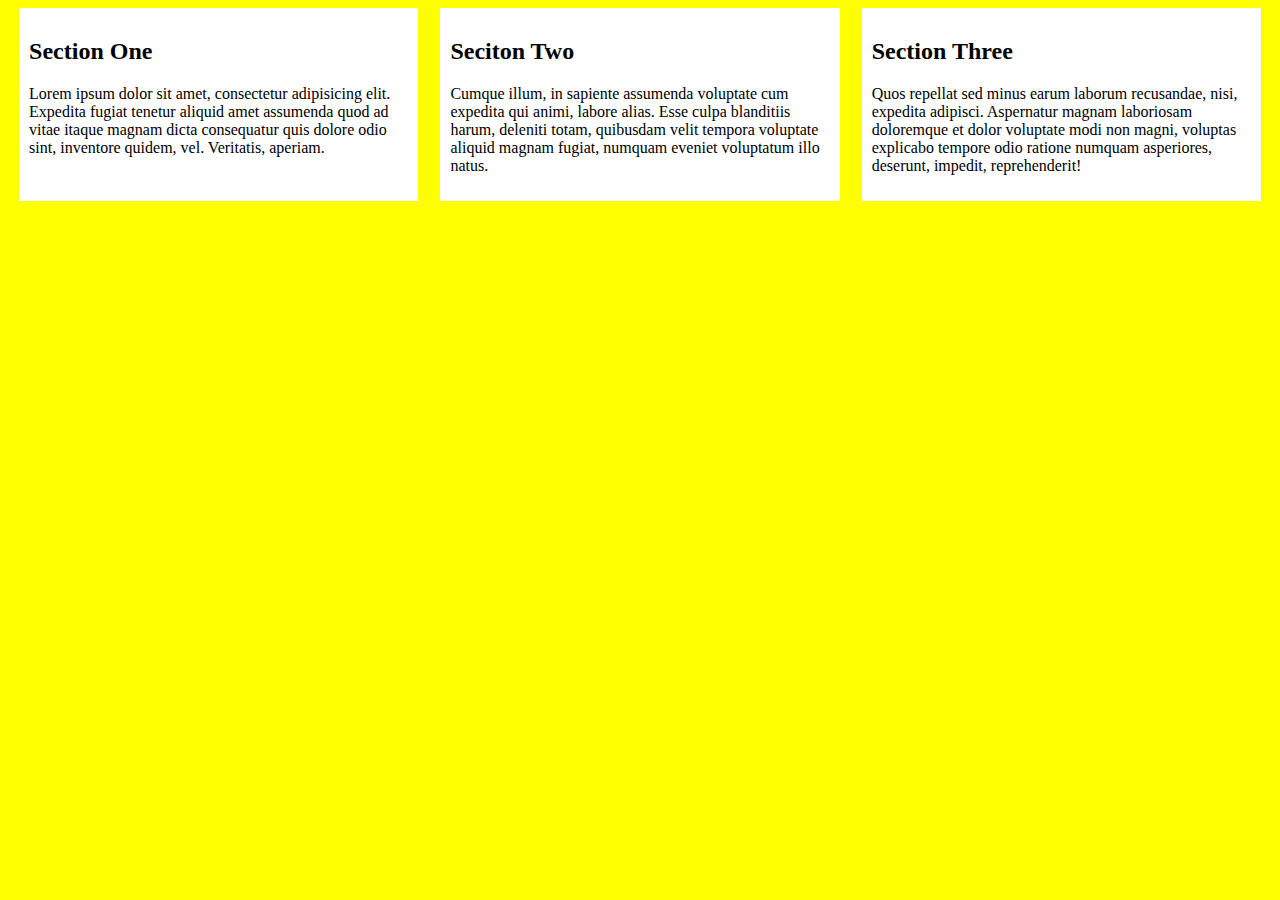
<file: flex-demo/index.html>
<!DOCTYPE html>
<html lang="en">
<head>
  <meta charset="UTF-8">
  <meta name="viewport" content="width=device-width, initial-scale=1.0">
  <meta http-equiv="X-UA-Compatible" content="ie=edge">
  <link href="css/main.css" rel="stylesheet">
  <title>Flexbox Demo</title>
</head>
<body>
  <main>
    <section>
      <h2>Section One</h2>
      <p>Lorem ipsum dolor sit amet, consectetur adipisicing elit. Expedita fugiat tenetur aliquid amet assumenda quod ad vitae itaque magnam dicta consequatur quis dolore odio sint, inventore quidem, vel. Veritatis, aperiam.</p>
    </section>
    <section>
      <h2>Seciton Two</h2>
      <p>Cumque illum, in sapiente assumenda voluptate cum expedita qui animi, labore alias. Esse culpa blanditiis harum, deleniti totam, quibusdam velit tempora voluptate aliquid magnam fugiat, numquam eveniet voluptatum illo natus.</p>
    </section>
    <section>
      <h2>Section Three</h2>
      <p>Quos repellat sed minus earum laborum recusandae, nisi, expedita adipisci. Aspernatur magnam laboriosam doloremque et dolor voluptate modi non magni, voluptas explicabo tempore odio ratione numquam asperiores, deserunt, impedit, reprehenderit!</p>
    </section>
  </main>
</body>
</html>
</file>
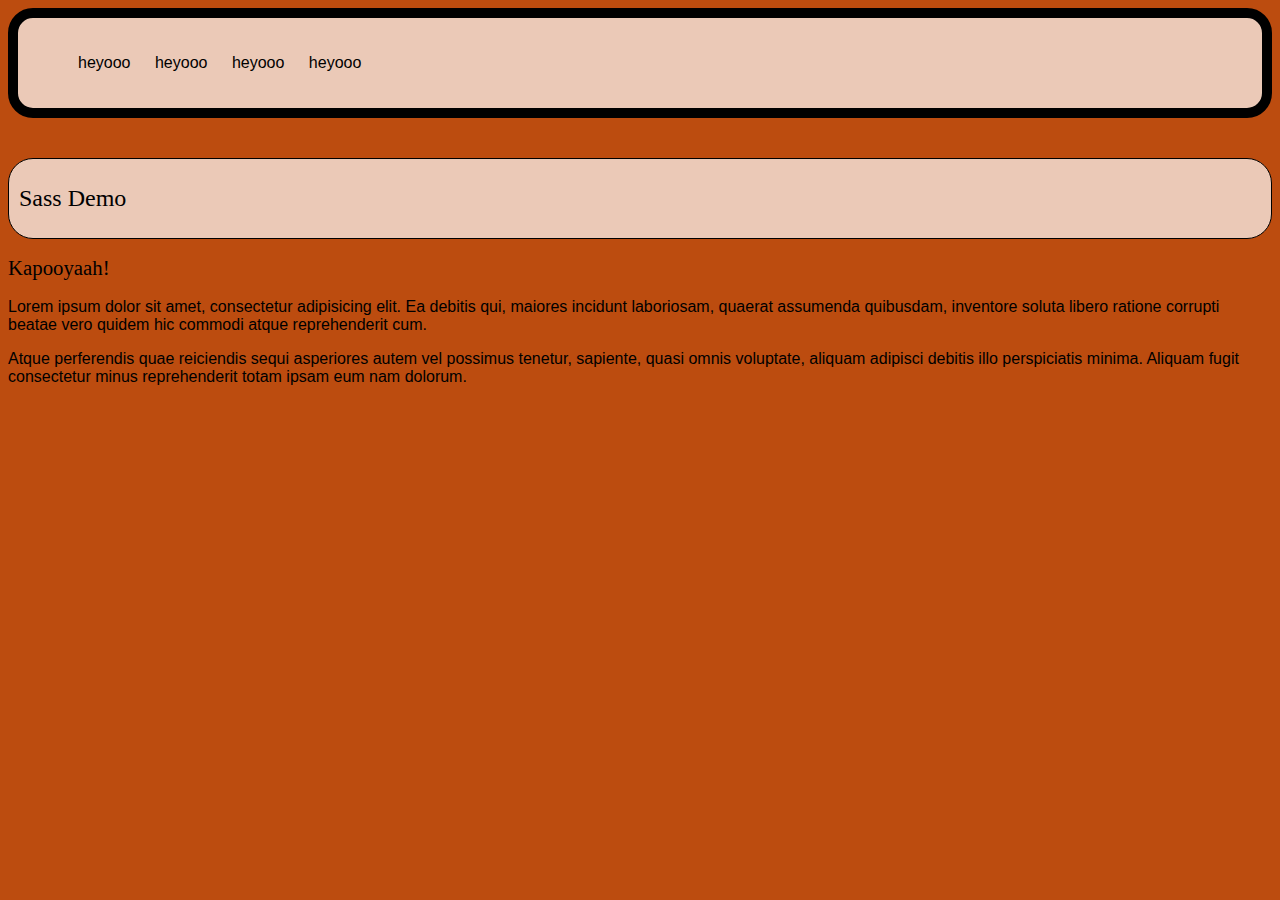
<file: sass-demo/index.html>
<!DOCTYPE html>
<html lang="en">
<head>
  <meta charset="UTF-8">
  <meta name="viewport" content="width=device-width, initial-scale=1.0">
  <meta http-equiv="X-UA-Compatible" content="ie=edge">
  <title>Sass Demo</title>
  <link href="css/main.css" rel="stylesheet">
</head>
<nav>
  <ul>
    <li><a href="#">heyooo</a></li>
    <li><a href="#">heyooo</a></li>
    <li><a href="#">heyooo</a></li>
    <li><a href="#">heyooo</a></li>
  </ul>
</nav>
<body>
  <header>
    <h1>Sass Demo</h1>
  </header>
  <main>
    <h2>Kapooyaah!</h2>
    <p>Lorem ipsum dolor sit amet, consectetur adipisicing elit. Ea debitis qui, maiores incidunt laboriosam, quaerat assumenda quibusdam, inventore soluta libero ratione corrupti beatae vero quidem hic commodi atque reprehenderit cum.</p>
    <p>Atque perferendis quae reiciendis sequi asperiores autem vel possimus tenetur, sapiente, quasi omnis voluptate, aliquam adipisci debitis illo perspiciatis minima. Aliquam fugit consectetur minus reprehenderit totam ipsam eum nam dolorum.</p>
  </main>
</body>
</html>
</file>
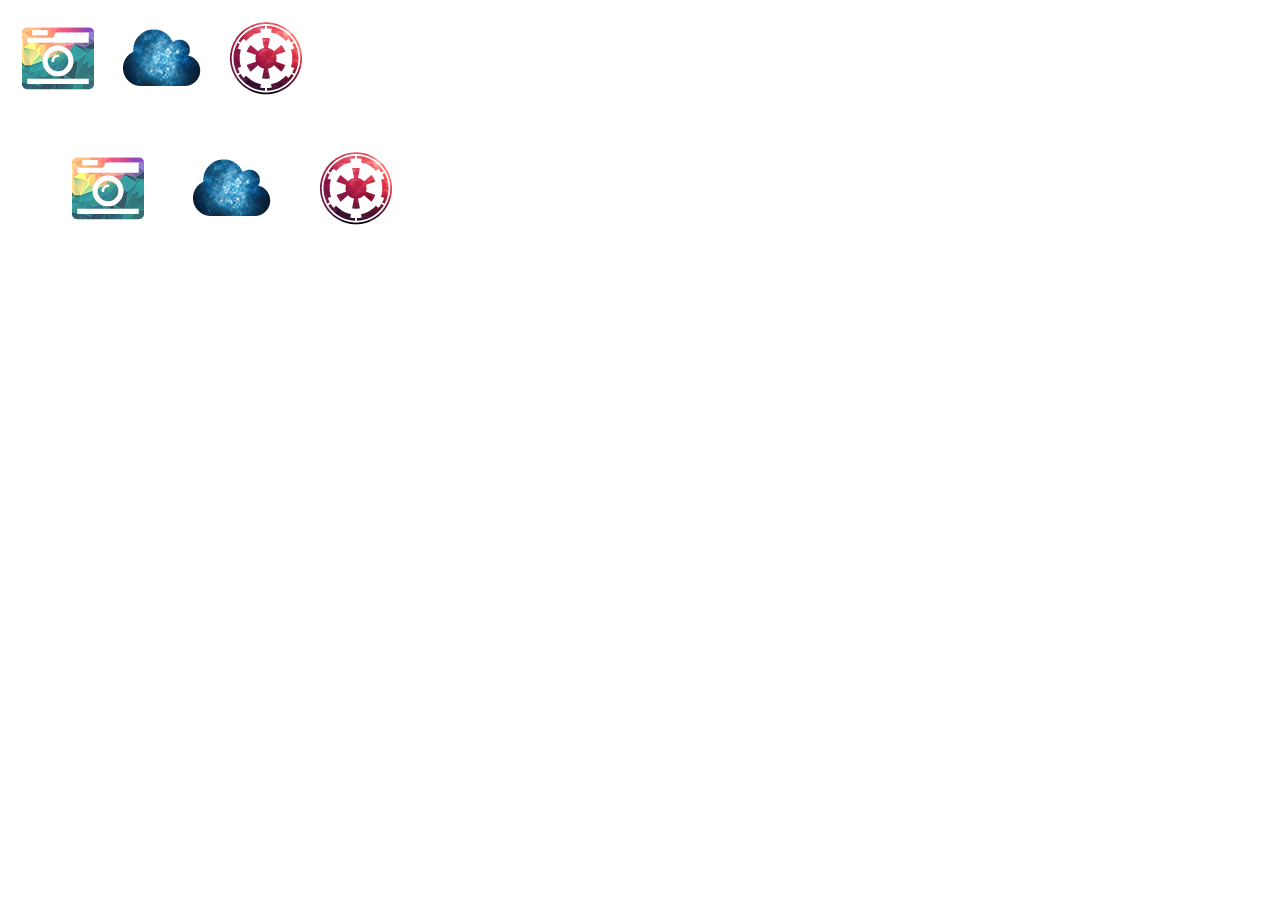
<file: sprite-demo/index.html>
<!DOCTYPE html>
<html lang="en">
<head>
  <meta charset="UTF-8">
  <meta name="viewport" content="width=device-width, initial-scale=1.0">
  <meta http-equiv="X-UA-Compatible" content="ie=edge">
  <link rel="stylesheet" href="css/main.css">
  <title>Document</title>
</head>
<body>
  <i class="icon-camera"></i>
  <i class="icon-cloud"></i>
  <i class="icon-empire"></i>

  <section>
    <ul>
      <li><a href="#" class="icon-camera"><span>link1</span></a></li>
      <li><a href="#" class="icon-cloud"><span>link2</span></a></li>
      <li><a href="#" class="icon-empire"><span>link3</span></a></li>
    </ul>
  </section>
</body>
</html>
</file>
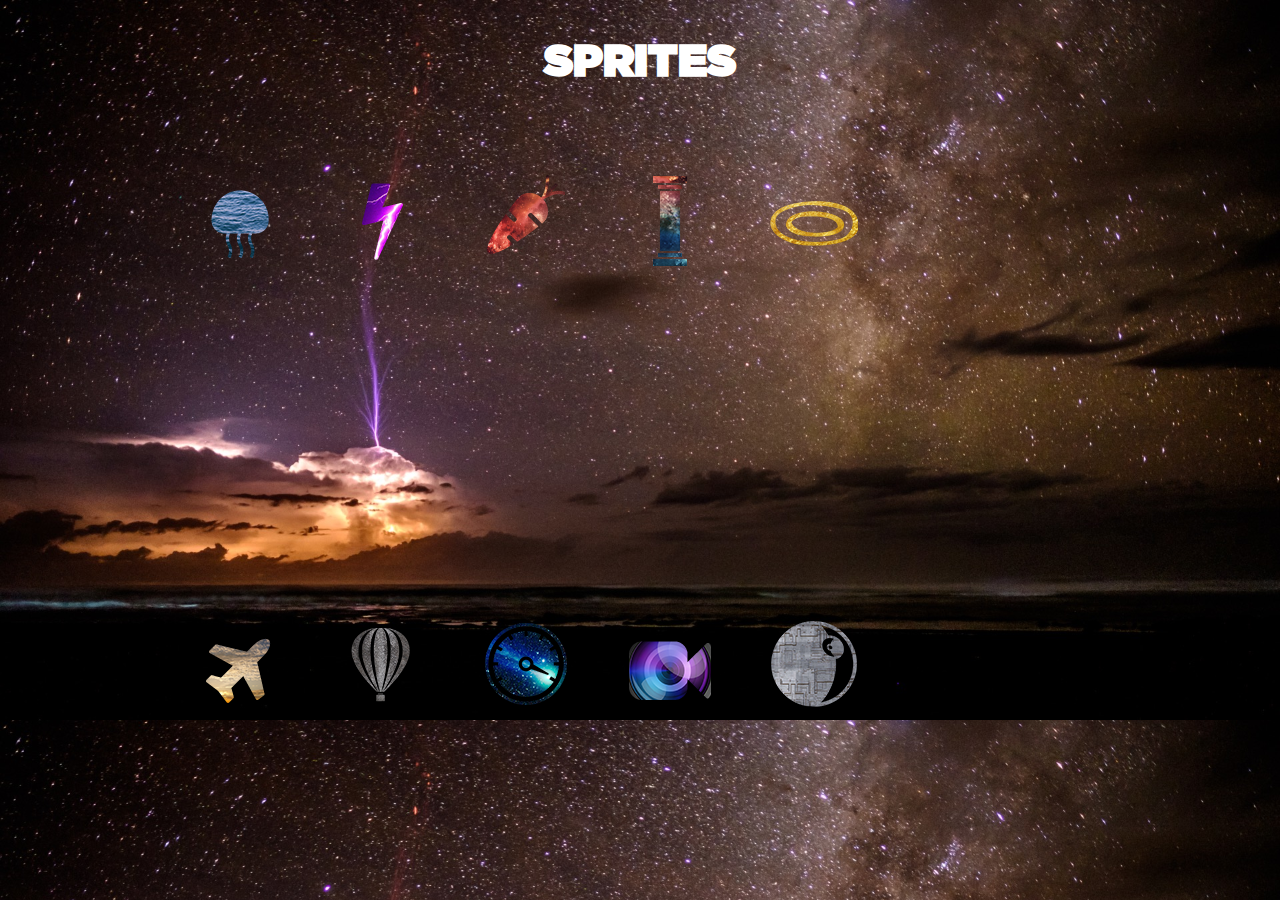
<file: sprite-project/index.html>
<!DOCTYPE html>
<html lang="en">
<head>
  <meta charset="UTF-8">
  <meta name="viewport" content="width=device-width, initial-scale=1.0">
  <meta http-equiv="X-UA-Compatible" content="ie=edge">
  <link rel="stylesheet" href="css/main.css">
  <title>Sprites</title>

  <script>
  function toggle(obj) {
    var item = document.getElementById(obj);
    if(item.style.visibility == 'visible') { item.style.visibility = 'hidden'; }
    else { item.style.visibility = 'visible'; }
}
  </script>

</head>
<header>
  <h1>SPRITES</h1>
</header>
<body>
  <section>
    <ul class="upper">
      <li onmouseover="toggle('p1');" onmouseout="toggle('p1');"><a href="#" class="icon-jellyfish"><span>link1</span></a></li>
      <li onmouseover="toggle('p2');" onmouseout="toggle('p2');"><a href="#" class="icon-bolt"><span>link2</span></a></li>
      <li onmouseover="toggle('p3');" onmouseout="toggle('p3');"><a href="#" class="icon-carrot"><span>link3</span></a></li>
      <li onmouseover="toggle('p4');" onmouseout="toggle('p4');"><a href="#" class="icon-column"><span>link3</span></a></li>
      <li onmouseover="toggle('p5');" onmouseout="toggle('p5');"><a href="#" class="icon-halo"><span>link3</span></a></li>
    </ul>
    <p id="p1">Jellyfish sprites can be very large, up to 30 by 30 miles.</p>
    <p id="p2">Sprites are super cool, large-scale electrical discharges that occur high above thunderstorm clouds, giving rise to a quite varied range of flickering shapes in the night sky.</p>
    <p id="p3">There's a type called a carrot sprite - isn't that neat?</p>
    <p id="p4">Column sprites are large scale electrical discharges above the earth that are still not totally understood.</p>
    <p id="p5">Sprites are sometimes preceded, by about 1 millisecond, by a sprite halo, a pancake-shaped region of weak, transient optical emissions approximately 31 miles across and 6.2 miles thick.</p>
    <p id="p6">Sprites exist in the mesosphere (50-90km altitude), anywhere from 4 to 10 times higher in altitude than commercial planes fly.</p>
    <p id="p7">In 1989, a NASA weather balloon suffered an uncommanded payload release while flying at 120,000 feet over a thunderstorm in Texas. Months after the accident, an investigation concluded that a "bolt of lightning" traveling upward from the clouds provoked the incident. The attribution of the accident to a sprite was made retroactively, since this term was not coined until late 1993.</p>
    <p id="p8">Optical imaging using a 10,000 frame-per-second high speed camera shows that sprites are actually clusters of balls of ionization that are launched at an altitude of about 80 km (50 mi) and then move downward at speeds of up to ten percent the speed of light. That's pretty fast.</p>
    <p id="p9">In order to film sprites from Earth, special conditions must be present: 150–500 km (93–311 mi) of clear view to a powerful thunderstorm with positive lightning between cloud and ground, red-sensitive recording equipment, and a black unlit sky.</p>
    <p id="p10">Sprites can be seen from the International Space Station, and there are lots of videos of them from space.</p>
    <ul class="lower">
      <li onmouseover="toggle('p6');" onmouseout="toggle('p6');"><a href="#" class="icon-plane"><span>link1</span></a></li>
      <li onmouseover="toggle('p7');" onmouseout="toggle('p7');"><a href="#" class="icon-balloon"><span>link2</span></a></li>
      <li onmouseover="toggle('p8');" onmouseout="toggle('p8');"><a href="#" class="icon-comet"><span>link3</span></a></li>
      <li onmouseover="toggle('p9');" onmouseout="toggle('p9');"><a href="#" class="icon-camera"><span>link3</span></a></li>
      <li onmouseover="toggle('p10');" onmouseout="toggle('p10');"><a href="#" class="icon-dstar"><span>link3</span></a></li>
    </ul>
  </section>
</body>
</html>
</file>
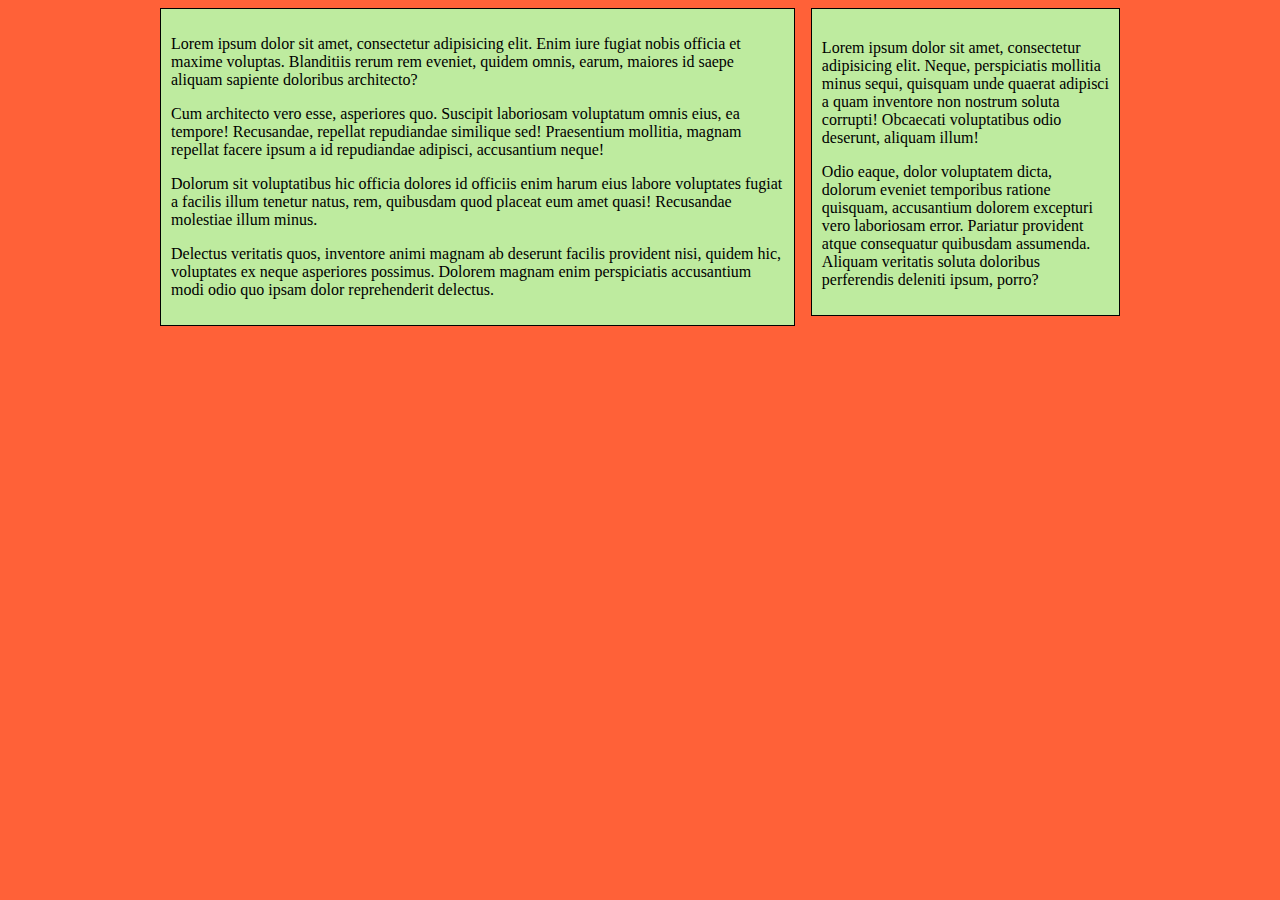
<file: susy-demo/index.html>
<!DOCTYPE html>
<html lang="en">
<head>
  <meta charset="UTF-8">
  <meta name="viewport" content="width=device-width, initial-scale=1.0">
  <meta http-equiv="X-UA-Compatible" content="ie=edge">
  <title>Susy Demo</title>
  <link href="css/main.css" rel="stylesheet">
</head>
<body>
  <div class="container">
    <main>
      <h></h>
      <p>Lorem ipsum dolor sit amet, consectetur adipisicing elit. Enim iure fugiat nobis officia et maxime voluptas. Blanditiis rerum rem eveniet, quidem omnis, earum, maiores id saepe aliquam sapiente doloribus architecto?</p>
      <p>Cum architecto vero esse, asperiores quo. Suscipit laboriosam voluptatum omnis eius, ea tempore! Recusandae, repellat repudiandae similique sed! Praesentium mollitia, magnam repellat facere ipsum a id repudiandae adipisci, accusantium neque!</p>
      <p>Dolorum sit voluptatibus hic officia dolores id officiis enim harum eius labore voluptates fugiat a facilis illum tenetur natus, rem, quibusdam quod placeat eum amet quasi! Recusandae molestiae illum minus.</p>
      <p>Delectus veritatis quos, inventore animi magnam ab deserunt facilis provident nisi, quidem hic, voluptates ex neque asperiores possimus. Dolorem magnam enim perspiciatis accusantium modi odio quo ipsam dolor reprehenderit delectus.</p>
    </main>
    <aside>
      <h2></h2>
      <p>Lorem ipsum dolor sit amet, consectetur adipisicing elit. Neque, perspiciatis mollitia minus sequi, quisquam unde quaerat adipisci a quam inventore non nostrum soluta corrupti! Obcaecati voluptatibus odio deserunt, aliquam illum!</p>
      <p>Odio eaque, dolor voluptatem dicta, dolorum eveniet temporibus ratione quisquam, accusantium dolorem excepturi vero laboriosam error. Pariatur provident atque consequatur quibusdam assumenda. Aliquam veritatis soluta doloribus perferendis deleniti ipsum, porro?</p>
    </aside>
</div>
</body>
</html>
</file>
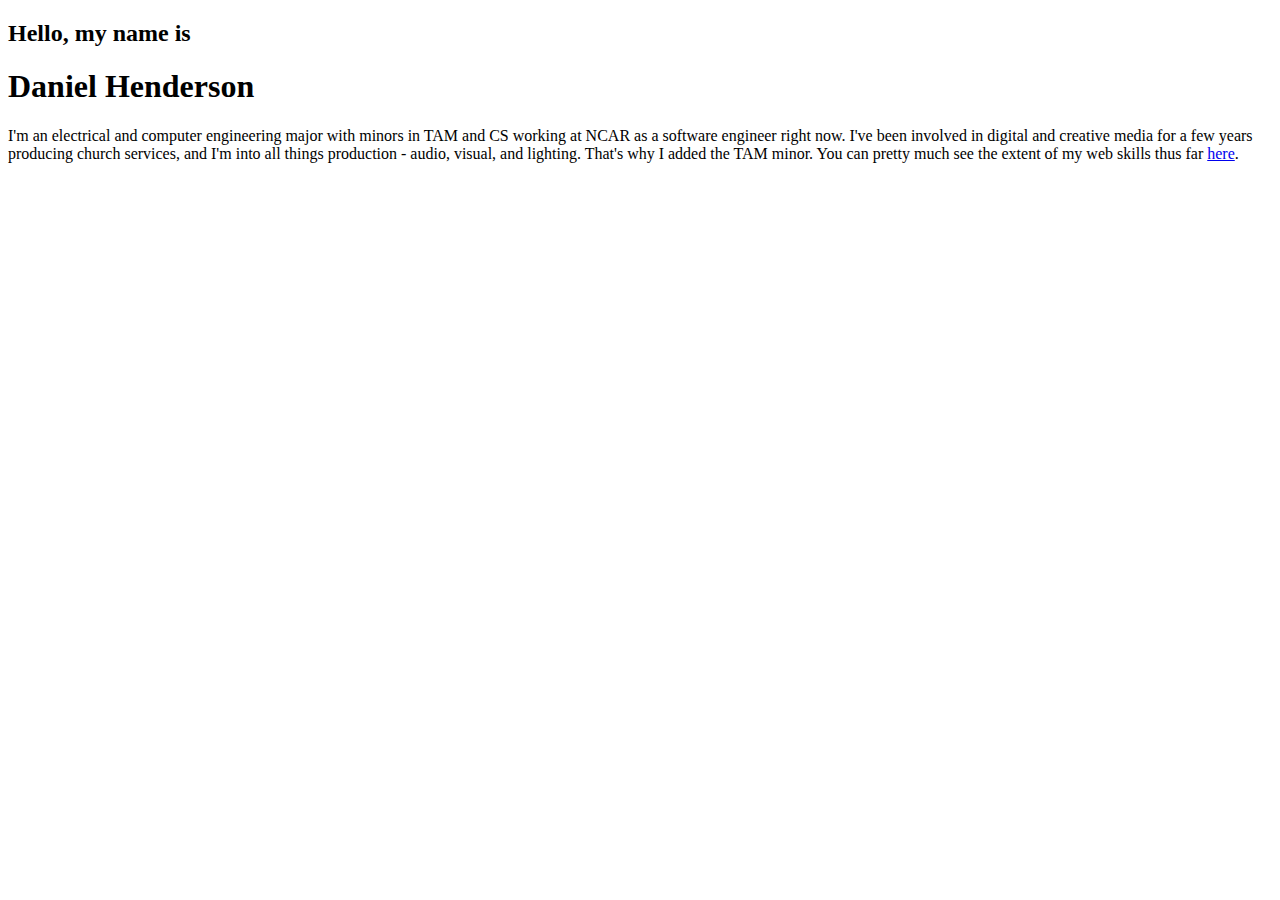
<file: me.html>
<!doctype html>
<html>
    <head>
        <meta charset="utf-8">
        <title>Daniel Henderson</title>
    </head>
    <body>
        <header>
	 	    <h2>Hello, my name is</h2>
 		    <h1>Daniel Henderson</h1>
        </header>
		<main>
			<p>I'm an electrical and computer engineering major with minors in TAM and CS working at NCAR as a software engineer right now. I've been involved in digital and creative media for a few years producing church services, and I'm into all things production - audio, visual, and  lighting. That's why I added the TAM minor. You can pretty much see the extent of my web skills thus far <a href="../index.html">here</a>.</p> 
		</main>
    </body>
</html>
</file>
<file: flex-demo/css/main.css>
body {
background: yellow;
}

main {
  display: flex;
  justify-content: space-around;
}

main section {
  width: 30%;
  background-color: white;
  padding: 10px;
  border: 1px black;
}

@media only screen and (max-width:550px) {
  main {
    width: 100%;
    flex-flow: column;
    align-items: center;
  }
}
</file>
<file: sass-demo/css/main.css>
body {
  background: #bc4c0f;
  font-family: helvetica, sans-serif; }

header {
  background: rgba(255, 255, 255, 0.7);
  border: solid 1px black;
  padding: 10px;
  margin-bottom: 10px;
  -webkit-border-radius: 25px;
  border-radius: 25px; }
  header h1 {
    font-family: "Didot", times, serif;
    font-weight: normal;
    font-size: 1.5em; }

main h2 {
  font-family: "Didot", times, serif;
  font-weight: normal;
  font-size: 1.3em; }

nav {
  background: rgba(255, 255, 255, 0.7);
  border: solid 10px black;
  padding: 20px;
  margin-bottom: 40px;
  -webkit-border-radius: 25px;
  border-radius: 25px; }
  nav ul li {
    list-style: none;
    display: inline-block;
    padding-right: 20px; }
    nav ul li a {
      text-decoration: none; }
    nav ul li a:link, nav ul li a:visited {
      color: black; }
    nav ul li a:hover, nav ul li a:active {
      color: white;
      background: black; }

/*# sourceMappingURL=main.css.map */
</file>
<file: sprite-demo/css/main.css>
.icon-sprite, .icon-camera, .icon-cloud, .icon-empire {
  background-image: url('../img/icon-s506f7f6077.png');
  background-repeat: no-repeat;
}

.icon-camera {
  background-position: 0 -100px;
}
.icon-camera:hover, .icon-camera.camera-hover {
  background-position: 0 0;
}

.icon-cloud {
  background-position: 0 -300px;
}
.icon-cloud:hover, .icon-cloud.cloud-hover {
  background-position: 0 -200px;
}

.icon-empire {
  background-position: 0 -500px;
}
.icon-empire:hover, .icon-empire.empire-hover {
  background-position: 0 -400px;
}

i {
  height: 100px;
  width: 100px;
  display: inline-block;
}

li {
  list-style: none;
  display: inline-block;
  padding: 10px;
}
li a {
  display: inline-block;
  width: 100px;
  height: 100px;
}
li a span {
  position: absolute;
  top: -9999em;
  left: -9999em;
}
</file>
<file: sprite-project/css/main.css>
/*! HTML5 Boilerplate v5.3.0 | MIT License | https://html5boilerplate.com/ */
/*
 * What follows is the result of much research on cross-browser styling.
 * Credit left inline and big thanks to Nicolas Gallagher, Jonathan Neal,
 * Kroc Camen, and the H5BP dev community and team.
 */
/* ==========================================================================
   Base styles: opinionated defaults
   ========================================================================== */
html {
  color: #222;
  font-size: 1em;
  line-height: 1.4;
}

/*
 * Remove text-shadow in selection highlight:
 * https://twitter.com/miketaylr/status/12228805301
 *
 * These selection rule sets have to be separate.
 * Customize the background color to match your design.
 */
::-moz-selection {
  background: #b3d4fc;
  text-shadow: none;
}

::selection {
  background: #b3d4fc;
  text-shadow: none;
}

/*
 * A better looking default horizontal rule
 */
hr {
  display: block;
  height: 1px;
  border: 0;
  border-top: 1px solid #ccc;
  margin: 1em 0;
  padding: 0;
}

/*
 * Remove the gap between audio, canvas, iframes,
 * images, videos and the bottom of their containers:
 * https://github.com/h5bp/html5-boilerplate/issues/440
 */
audio,
canvas,
iframe,
img,
svg,
video {
  vertical-align: middle;
}

/*
 * Remove default fieldset styles.
 */
fieldset {
  border: 0;
  margin: 0;
  padding: 0;
}

/*
 * Allow only vertical resizing of textareas.
 */
textarea {
  resize: vertical;
}

/* ==========================================================================
   Browser Upgrade Prompt
   ========================================================================== */
.browserupgrade {
  margin: 0.2em 0;
  background: #ccc;
  color: #000;
  padding: 0.2em 0;
}

.icon-sprite, .icon-balloon, .icon-bolt, .icon-camera, .icon-carrot, .icon-cloud, .icon-column, .icon-comet, .icon-dstar, .icon-empire, .icon-halo, .icon-jellyfish, .icon-plane {
  background-image: url('../img/icon-s8a2b3c456a.png');
  background-repeat: no-repeat;
}

.icon-balloon {
  background-position: 0 -100px;
}
.icon-balloon:hover, .icon-balloon.balloon-hover {
  background-position: 0 0;
}

.icon-bolt {
  background-position: 0 -300px;
}
.icon-bolt:hover, .icon-bolt.bolt-hover {
  background-position: 0 -200px;
}

.icon-camera {
  background-position: 0 -500px;
}
.icon-camera:hover, .icon-camera.camera-hover {
  background-position: 0 -400px;
}

.icon-carrot {
  background-position: 0 -700px;
}
.icon-carrot:hover, .icon-carrot.carrot-hover {
  background-position: 0 -600px;
}

.icon-cloud {
  background-position: 0 -900px;
}
.icon-cloud:hover, .icon-cloud.cloud-hover {
  background-position: 0 -800px;
}

.icon-column {
  background-position: 0 -1100px;
}
.icon-column:hover, .icon-column.column-hover {
  background-position: 0 -1000px;
}

.icon-comet {
  background-position: 0 -1300px;
}
.icon-comet:hover, .icon-comet.comet-hover {
  background-position: 0 -1200px;
}

.icon-dstar {
  background-position: 0 -1500px;
}
.icon-dstar:hover, .icon-dstar.dstar-hover {
  background-position: 0 -1400px;
}

.icon-empire {
  background-position: 0 -1700px;
}
.icon-empire:hover, .icon-empire.empire-hover {
  background-position: 0 -1600px;
}

.icon-halo {
  background-position: 0 -1900px;
}
.icon-halo:hover, .icon-halo.halo-hover {
  background-position: 0 -1800px;
}

.icon-jellyfish {
  background-position: 0 -2100px;
}
.icon-jellyfish:hover, .icon-jellyfish.jellyfish-hover {
  background-position: 0 -2000px;
}

.icon-plane {
  background-position: 0 -2300px;
}
.icon-plane:hover, .icon-plane.plane-hover {
  background-position: 0 -2200px;
}

@font-face {
  font-family: "Gotham-Light";
  src: url(../fonts/Gotham/GothamLight.otf);
}
@font-face {
  font-family: "Gotham Bold";
  src: url(../fonts/Gotham/GothamBold.otf);
}
@font-face {
  font-family: "Gotham Ultra";
  src: url(../fonts/Gotham/GothamUltra.otf);
}
body {
  background-image: url("../img/bg.jpg");
  background-size: cover;
}

h1 {
  font-family: "Gotham Ultra";
  font-size: 44px;
  color: white;
  text-align: center;
}

p {
  font-family: "Gotham Bold";
  position: absolute;
  font-size: 48;
  font-color: white;
  color: white;
  top: 40%;
  min-width: 500px;
  max-width: 800px;
  left: 0;
  right: 0;
  margin-left: auto;
  margin-right: auto;
  padding: 20px;
  background-color: rgba(0, 0, 0, 0.5);
  visibility: hidden;
}

i {
  height: 100px;
  width: 100px;
  display: inline-block;
}

ul {
  position: absolute;
  left: 0;
  right: 0;
  margin-left: 10%;
  margin-right: auto;
}

.upper {
  top: 15%;
}

.lower {
  top: 65%;
}

li {
  list-style: none;
  display: inline-block;
  margin: 20px;
}
li a {
  display: inline-block;
  width: 100px;
  height: 100px;
}
li a span {
  position: absolute;
  top: -9999em;
  left: -9999em;
}

/* ==========================================================================
   Helper classes
   ========================================================================== */
/*
 * Hide visually and from screen readers
 */
.hidden {
  display: none !important;
}

/*
 * Hide only visually, but have it available for screen readers:
 * http://snook.ca/archives/html_and_css/hiding-content-for-accessibility
 */
.visuallyhidden {
  border: 0;
  clip: rect(0 0 0 0);
  height: 1px;
  margin: -1px;
  overflow: hidden;
  padding: 0;
  position: absolute;
  width: 1px;
}

/*
 * Extends the .visuallyhidden class to allow the element
 * to be focusable when navigated to via the keyboard:
 * https://www.drupal.org/node/897638
 */
.visuallyhidden.focusable:active,
.visuallyhidden.focusable:focus {
  clip: auto;
  height: auto;
  margin: 0;
  overflow: visible;
  position: static;
  width: auto;
}

/*
 * Hide visually and from screen readers, but maintain layout
 */
.invisible {
  visibility: hidden;
}

/*
 * Clearfix: contain floats
 *
 * For modern browsers
 * 1. The space content is one way to avoid an Opera bug when the
 *    `contenteditable` attribute is included anywhere else in the document.
 *    Otherwise it causes space to appear at the top and bottom of elements
 *    that receive the `clearfix` class.
 * 2. The use of `table` rather than `block` is only necessary if using
 *    `:before` to contain the top-margins of child elements.
 */
.clearfix:before,
.clearfix:after {
  content: " ";
  /* 1 */
  display: table;
  /* 2 */
}

.clearfix:after {
  clear: both;
}

/* ==========================================================================
   EXAMPLE Media Queries for Responsive Design.
   These examples override the primary ('mobile first') styles.
   Modify as content requires.
   ========================================================================== */
@media only screen and (min-width: 35em) {
  /* Style adjustments for viewports that meet the condition */
}
@media print, (-webkit-min-device-pixel-ratio: 1.25), (min-resolution: 1.25dppx), (min-resolution: 120dpi) {
  /* Style adjustments for high resolution devices */
}
/* ==========================================================================
   Print styles.
   Inlined to avoid the additional HTTP request:
   http://www.phpied.com/delay-loading-your-print-css/
   ========================================================================== */
@media print {
  *,
  *:before,
  *:after,
  *:first-letter,
  *:first-line {
    background: transparent !important;
    color: #000 !important;
    /* Black prints faster:
       http://www.sanbeiji.com/archives/953 */
    box-shadow: none !important;
    text-shadow: none !important;
  }

  a,
  a:visited {
    text-decoration: underline;
  }

  a[href]:after {
    content: " (" attr(href) ")";
  }

  abbr[title]:after {
    content: " (" attr(title) ")";
  }

  /*
   * Don't show links that are fragment identifiers,
   * or use the `javascript:` pseudo protocol
   */
  a[href^="#"]:after,
  a[href^="javascript:"]:after {
    content: "";
  }

  pre,
  blockquote {
    border: 1px solid #999;
    page-break-inside: avoid;
  }

  /*
   * Printing Tables:
   * http://css-discuss.incutio.com/wiki/Printing_Tables
   */
  thead {
    display: table-header-group;
  }

  tr,
  img {
    page-break-inside: avoid;
  }

  img {
    max-width: 100% !important;
  }

  p,
  h2,
  h3 {
    orphans: 3;
    widows: 3;
  }

  h2,
  h3 {
    page-break-after: avoid;
  }
}
</file>
<file: susy-demo/css/main.css>
*, *:before, *:after {
  -moz-box-sizing: border-box;
  -webkit-box-sizing: border-box;
  box-sizing: border-box;
}

.container {
  max-width: 100%;
  margin-left: auto;
  margin-right: auto;
  width: 960px;
}
.container:after {
  content: " ";
  display: block;
  clear: both;
}

body {
  background: #ff6138;
}

main,
aside {
  background: #beeb9f;
  border: solid 1px black;
  padding: 10px;
}

main {
  width: 66.10169%;
  float: left;
  margin-right: 1.69492%;
}

aside {
  width: 32.20339%;
  float: right;
  margin-right: 0;
}

@media (min-width: 769px) and (max-width: 960) {
  body {
    background: #ffff9d;
  }
  body main {
    width: 66.10169%;
    float: left;
    margin-right: 1.69492%;
  }
  body aside {
    width: 32.20339%;
    float: right;
    margin-right: 0;
  }
}
@media (min-width: 481px) and (max-width: 768px) {
  body {
    background: #81bd8f;
  }
  body main {
    width: 49.15254%;
    float: left;
    margin-right: 1.69492%;
  }
  body aside {
    width: 49.15254%;
    float: right;
    margin-right: 0;
  }
}
@media (min-width: 1px) and (max-width: 480px) {
  body {
    background: #00a488;
  }
  body main {
    width: 100%;
    float: left;
    margin-left: 0;
    margin-right: 0;
  }
  body aside {
    width: 100%;
    float: left;
    margin-left: 0;
    margin-right: 0;
  }
}
</file>
